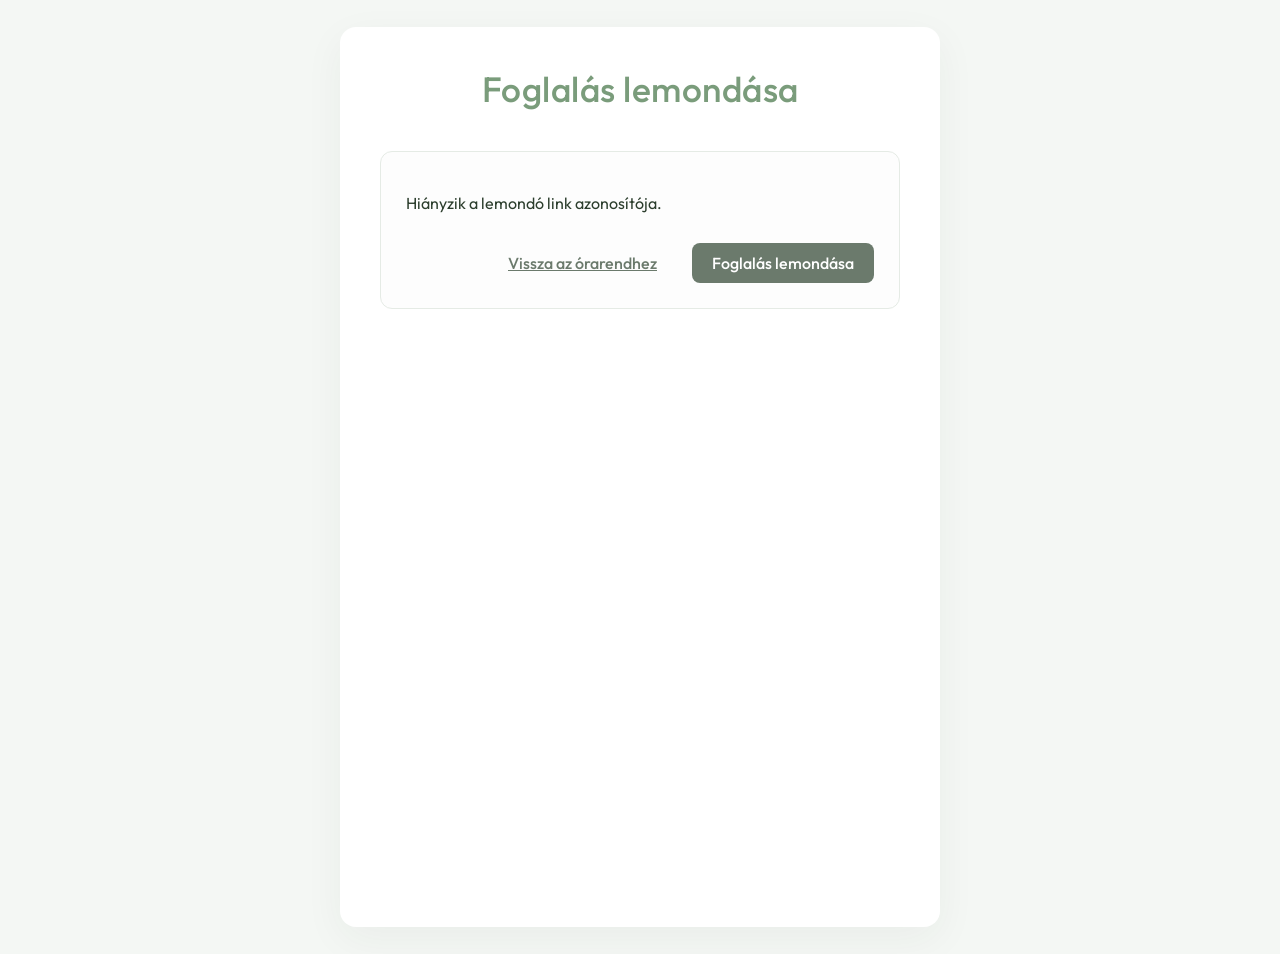
<file: frontend/cancel.html>
<!DOCTYPE html>
<html lang="hu">
<head>
    <meta charset="UTF-8">
    <meta name="viewport" content="width=device-width, initial-scale=1.0">
    <title>Foglalás lemondása</title>
    <link rel="stylesheet" href="style.css?v=20260903-1">
</head>
<body>
    <main class="container" style="max-width: 600px;">
        <h1>Foglalás lemondása</h1>
        <div class="box">
            <p id="cancel-details">A foglalás betöltése...</p>
            <div class="modal-actions">
                <a class="btn-secondary" href="index.html">Vissza az órarendhez</a>
                <button id="confirm-cancel" class="btn-primary" type="button">Foglalás lemondása</button>
            </div>
        </div>
    </main>
    <script src="notifications.js?v=20260903-1"></script>
    <script src="cancel.js?v=20260903-1"></script>
</body>
</html>
</file>
<file: frontend/style.css>
@import url('https://fonts.googleapis.com/css2?family=Outfit:wght@300;400;500;600&display=swap');

:root { --bg-color:#f4f7f4; --surface-color:#ffffff; --text-main:#2c3e2d; --text-muted:#6b7a6c; --accent-color:#7a9c7b; --accent-hover:#5d7a5e; --border-color:#e5ebe5; --border-radius:16px; }
body { font-family:'Outfit','Helvetica Neue',Arial,sans-serif; background-color:var(--bg-color); color:var(--text-main); margin:0; padding:3vh 2vw; display:flex; justify-content:center; min-height:100vh; }
.container { width:100%; max-width:1400px; background:var(--surface-color); padding:40px; border-radius:var(--border-radius); box-shadow:0 12px 40px rgba(44,62,45,.05); box-sizing:border-box; }
h1 { text-align:center; color:var(--accent-color); margin-top:0; margin-bottom:40px; font-weight:500; font-size:2.2rem; letter-spacing:.5px; }
.intro-section { max-width:860px; margin:0 auto 36px; padding:24px 28px; background:var(--bg-color); border-radius:12px; line-height:1.7; }
.intro-section h2 { color:var(--accent-color); font-size:1.35rem; font-weight:500; margin:0 0 12px; }
.intro-section p { margin:10px 0; }
#calendar { min-height:700px; } .fc { font-family:inherit; }
/* A CSP szándékosan tiltja a FullCalendar beágyazott ikonfontját. A navigáció
   ezért rendszerbetűtípussal rajzolt Unicode nyilakat használ. */
.fc .fc-icon { font-family:Arial,sans-serif!important; font-size:1.35em; line-height:.75; }
.fc .fc-icon-chevron-left::before { content:"\2190"!important; }
.fc .fc-icon-chevron-right::before { content:"\2192"!important; }
.fc-theme-standard td,.fc-theme-standard th,.fc-theme-standard .fc-scrollgrid { border-color:var(--border-color)!important; }
.fc-col-header-cell-cushion { color:var(--text-main)!important; font-weight:500; padding:10px 0!important; text-decoration:none; }
.fc-toolbar-title { color:var(--text-main)!important; font-weight:600!important; font-size:1.6rem!important; }
.fc-button-primary { background-color:var(--surface-color)!important; border:1px solid var(--accent-color)!important; color:var(--accent-color)!important; box-shadow:none!important; border-radius:8px!important; text-transform:capitalize; font-weight:500!important; transition:all .2s ease!important; padding:8px 16px!important; }
.fc-button-primary:hover,.fc-button-primary:not(:disabled).fc-button-active { background-color:var(--accent-color)!important; color:#fff!important; border-color:var(--accent-color)!important; }
.fc-button:focus { box-shadow:0 0 0 3px rgba(122,156,123,.3)!important; }
.fc-event { background-color:var(--accent-color); border:none; border-radius:6px; padding:4px 6px; color:#fff!important; cursor:pointer; box-shadow:0 2px 4px rgba(0,0,0,.05); transition:transform .1s ease,background-color .2s ease,box-shadow .2s ease; }
.fc-event-main { font-weight:500; font-size:.95rem; }
.fc-event:hover { background-color:var(--accent-hover); transform:translateY(-2px); box-shadow:0 6px 12px rgba(93,122,94,.2); z-index:5!important; }
.fc-event.past-event,
.fc-event.past-event:hover { background-color:#99a09b; color:#fff!important; box-shadow:none; transform:none; }
.breathing-event { min-height:32px!important; }
.breathing-event .fc-event-main { line-height:22px; padding-bottom:2px; }
/* Az egysoros, kissé kisebb cím elfér az óra eredeti magasságában. */
.long-title-event .fc-event-main { line-height:normal; padding-bottom:0; }
.long-title-event .fc-event-title { font-size:.8rem; white-space:nowrap; }
.modal { display:none; position:fixed; top:0; left:0; width:100%; height:100%; background-color:rgba(44,62,45,.5); z-index:1000; justify-content:center; align-items:center; opacity:0; transition:opacity .3s ease; }
.modal.active { display:flex; opacity:1; }
.modal-content { background-color:var(--surface-color); padding:35px; border-radius:var(--border-radius); width:90%; max-width:450px; box-shadow:0 20px 50px rgba(0,0,0,.15); transform:translateY(-20px); transition:transform .3s ease; }
.modal.active .modal-content { transform:translateY(0); }
.modal h2 { color:var(--text-main); margin-top:0; margin-bottom:25px; font-size:1.5rem; font-weight:500; }
.app-dialog-open { overflow:hidden; }
.app-dialog-overlay { display:none; position:fixed; inset:0; z-index:2000; align-items:center; justify-content:center; padding:20px; box-sizing:border-box; background:rgba(44,62,45,.32); }
.app-dialog-overlay.active { display:flex; }
.app-dialog { width:100%; max-width:460px; padding:30px; border:1px solid var(--border-color); border-radius:var(--border-radius); background:var(--surface-color); box-shadow:0 20px 50px rgba(44,62,45,.25); box-sizing:border-box; }
.app-dialog h2 { color:var(--accent-color); margin:0 0 14px; font-size:1.35rem; font-weight:500; }
.app-dialog-overlay.app-dialog-error .app-dialog h2,
.app-dialog-overlay.app-dialog-danger .app-dialog h2 { color:#b65b4d; }
.app-dialog-message { margin:0; color:var(--text-main); line-height:1.65; white-space:pre-line; }
.app-dialog-actions { display:flex; justify-content:flex-end; flex-wrap:wrap; gap:10px; margin-top:26px; }
.app-dialog #app-dialog-confirm.app-dialog-danger { background:#b65b4d; }
.app-dialog #app-dialog-confirm.app-dialog-danger:hover { background:#98493e; }
.app-toast-container { position:fixed; top:24px; left:50%; z-index:3000; display:flex; flex-direction:column; gap:10px; width:min(440px, calc(100vw - 32px)); transform:translateX(-50%); pointer-events:none; }
.app-toast { display:flex; align-items:center; gap:14px; padding:14px 16px; border:1px solid var(--border-color); border-left:5px solid var(--accent-color); border-radius:12px; background:var(--surface-color); box-shadow:0 12px 28px rgba(44,62,45,.16); color:var(--text-main); line-height:1.45; pointer-events:auto; animation:toast-enter .25s ease-out both; }
.app-toast-success { border-left-color:var(--accent-color); }
.app-toast-error { border-left-color:#b65b4d; }
.app-toast-info { border-left-color:#627f9d; }
.app-toast-message { flex:1; }
.app-toast-action { color:var(--accent-hover); font-weight:600; white-space:nowrap; }
.app-toast.is-leaving { animation:toast-leave .35s ease-in forwards; }
@keyframes toast-enter { from { opacity:0; transform:translateY(-12px); } to { opacity:1; transform:translateY(0); } }
@keyframes toast-leave { from { opacity:1; transform:translateY(0); } to { opacity:0; transform:translateY(-10px); } }
.class-info { margin:-5px 0 25px; padding:15px; background:var(--bg-color); border-radius:10px; line-height:1.8; }
.class-instructor { font-style:italic; } .class-note { color:#d9534f; } .class-zoom { font-weight:500; } .admin-class-info { margin-bottom:20px; line-height:1.8; }
.form-group { margin-bottom:20px; } .form-group label { display:block; margin-bottom:8px; color:var(--text-muted); font-size:.95rem; }
.form-group input { width:100%; padding:12px 15px; border:1px solid var(--border-color); border-radius:8px; font-size:1rem; font-family:inherit; box-sizing:border-box; transition:border-color .2s,box-shadow .2s; color:var(--text-main); }
.form-group input:focus { outline:none; border-color:var(--accent-color); box-shadow:0 0 0 3px rgba(122,156,123,.2); }
.checkbox-group label { display:flex; align-items:center; gap:8px; cursor:pointer; } .checkbox-group input { width:auto; }
.modal-actions { display:flex; justify-content:flex-end; gap:15px; margin-top:30px; }
.btn-primary,.btn-secondary { padding:10px 20px; border-radius:8px; font-size:1rem; font-weight:500; cursor:pointer; font-family:inherit; border:none; transition:all .2s; }
.btn-primary { background-color:var(--accent-color); color:white; } .btn-primary:hover { background-color:var(--accent-hover); } .btn-primary:disabled { background-color:var(--text-muted); cursor:not-allowed; }
.btn-secondary { background-color:transparent; color:var(--text-muted); } .btn-secondary:hover { background-color:var(--bg-color); color:var(--text-main); }
.admin-container { max-width:1200px; } .admin-grid { display:grid; grid-template-columns:1fr 2fr; gap:40px; margin-top:30px; }
.box { background:#fdfdfd; padding:25px; border-radius:12px; border:1px solid var(--border-color); }
.class-item { border-bottom:1px solid var(--border-color); padding:15px 0; } .class-item:last-child { border-bottom:none; } .class-item ul { padding-left:20px; color:var(--text-muted); }
.delete-btn { background:none; border:none; color:#d9534f; cursor:pointer; text-decoration:underline; margin-left:10px; } .delete-btn:hover { color:#c9302c; }
.delete-modal-overlay { display:none; position:fixed; top:0; left:0; width:100%; height:100%; background:rgba(0,0,0,.5); z-index:1000; align-items:center; justify-content:center; }
.delete-modal-box { background:white; padding:30px; border-radius:12px; text-align:center; max-width:400px; width:90%; } .delete-modal-title { margin-top:0; color:#d9534f; } .delete-modal-name { color:#333; margin:15px 0; }
.delete-modal-actions { margin-top:25px; display:flex; gap:15px; justify-content:center; } .btn-cancel-delete { border:1px solid #ccc; padding:10px 20px; border-radius:8px; }
.btn-confirm-delete { background:#d9534f; color:white; border:none; padding:10px 20px; border-radius:8px; cursor:pointer; font-weight:bold; } .btn-confirm-delete:hover { background:#c9302c; }
@media (max-width:768px) { .container { padding:20px; border-radius:12px; } h1 { font-size:1.6rem; margin-bottom:25px; } .intro-section { margin-bottom:24px; padding:20px; } .fc-toolbar { flex-direction:column; gap:15px; } .fc-toolbar-title { font-size:1.3rem!important; } .admin-grid { grid-template-columns:1fr; } }
</file>
